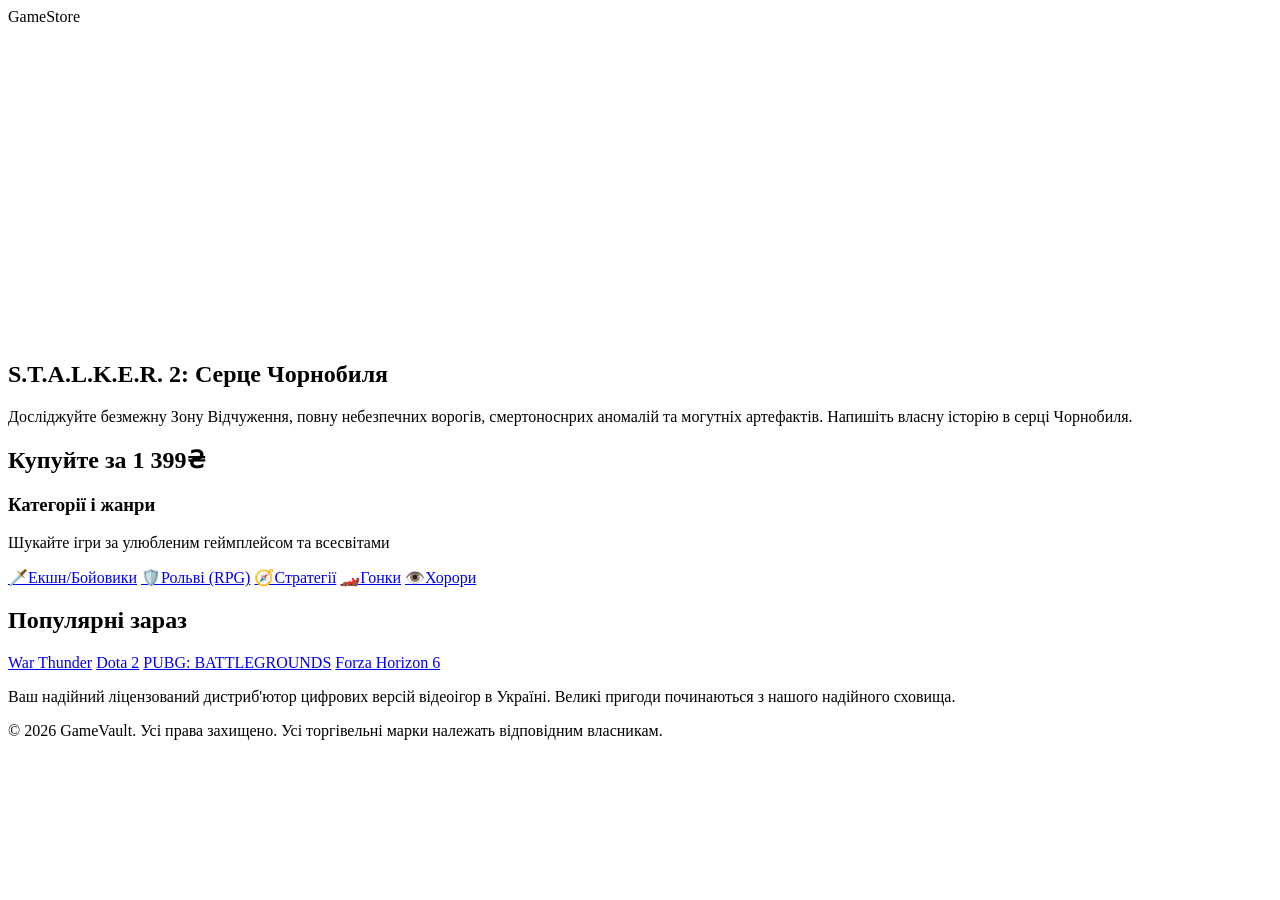
<file: index.html>
<html lang="uk">
<head>
    <tittle>GameStore</tittle>
    <section class="stalkertwo">
        <div class="hero-block">
            <iframe width="560" height="315" src="https://www.youtube.com/embed/fFZQ821kSF8?si=cyV5DuP4JLxkPgXp" title="YouTube video player" frameborder="0" allow="accelerometer; autoplay; clipboard-write; encrypted-media; gyroscope; picture-in-picture; web-share" referrerpolicy="strict-origin-when-cross-origin" allowfullscreen></iframe>
            <h1>S.T.A.L.K.E.R. 2: Серце Чорнобиля</h1>
            <p>Досліджуйте безмежну Зону Відчуження, повну небезпечних ворогів, смертоноснрих аномалій та могутніх артефактів. Напишіть власну історію в серці Чорнобиля.</p>
            <h2 class="piashka">Купуйте за 1 399₴</h2>
        </div>
    </section>
</head>

<nav> 
    <section class="vses">
        <h1>Категорії і жанри</h1>
        <p class="my">Шукайте ігри за улюбленим геймплейсом та всесвітами</p>
        <a href="https://store.steampowered.com/tags/uk/%D0%91%D0%B8%D1%82%D0%B2%D0%B0/" class="boy-btn">🗡️Екшн/Бойовики</a>
        <a href="https://store.steampowered.com/category/rpg" class="roll-btn">🛡️Рольві (RPG)</a>
        <a href="https://store.steampowered.com/category/strategy" class="stra-btn">🧭Стратегії</a>
        <a href="https://store.steampowered.com/category/racing" class="go-btn">🏎️Гонки</a>
        <a href="https://store.steampowered.com/category/horror" class="horror-btn">👁️Хорори</a>
    </section>
</nav>   

<main>
    <section class="popular">
        <h1 class="wow">Популярні зараз</h1>
        <a href="#" class="warfake-btn">War Thunder</a>
        <a href="#" class="dotafake-btn">Dota 2</a>
        <a href="#" class="pubgfake-btn">PUBG: BATTLEGROUNDS</a>
        <a href="#" class="forzaaa-btn">Forza Horizon 6</a>
    </section>
</main>

<footer>
    <p>Ваш надійний ліцензований дистриб'ютор цифрових версій відеоігор в Україні. Великі пригоди починаються з нашого надійного сховища.</p>
    <p class="theend">© 2026 GameVault. Усі права захищено. Усі торгівельні марки належать відповідним власникам.</p>
</footer>
</file>
